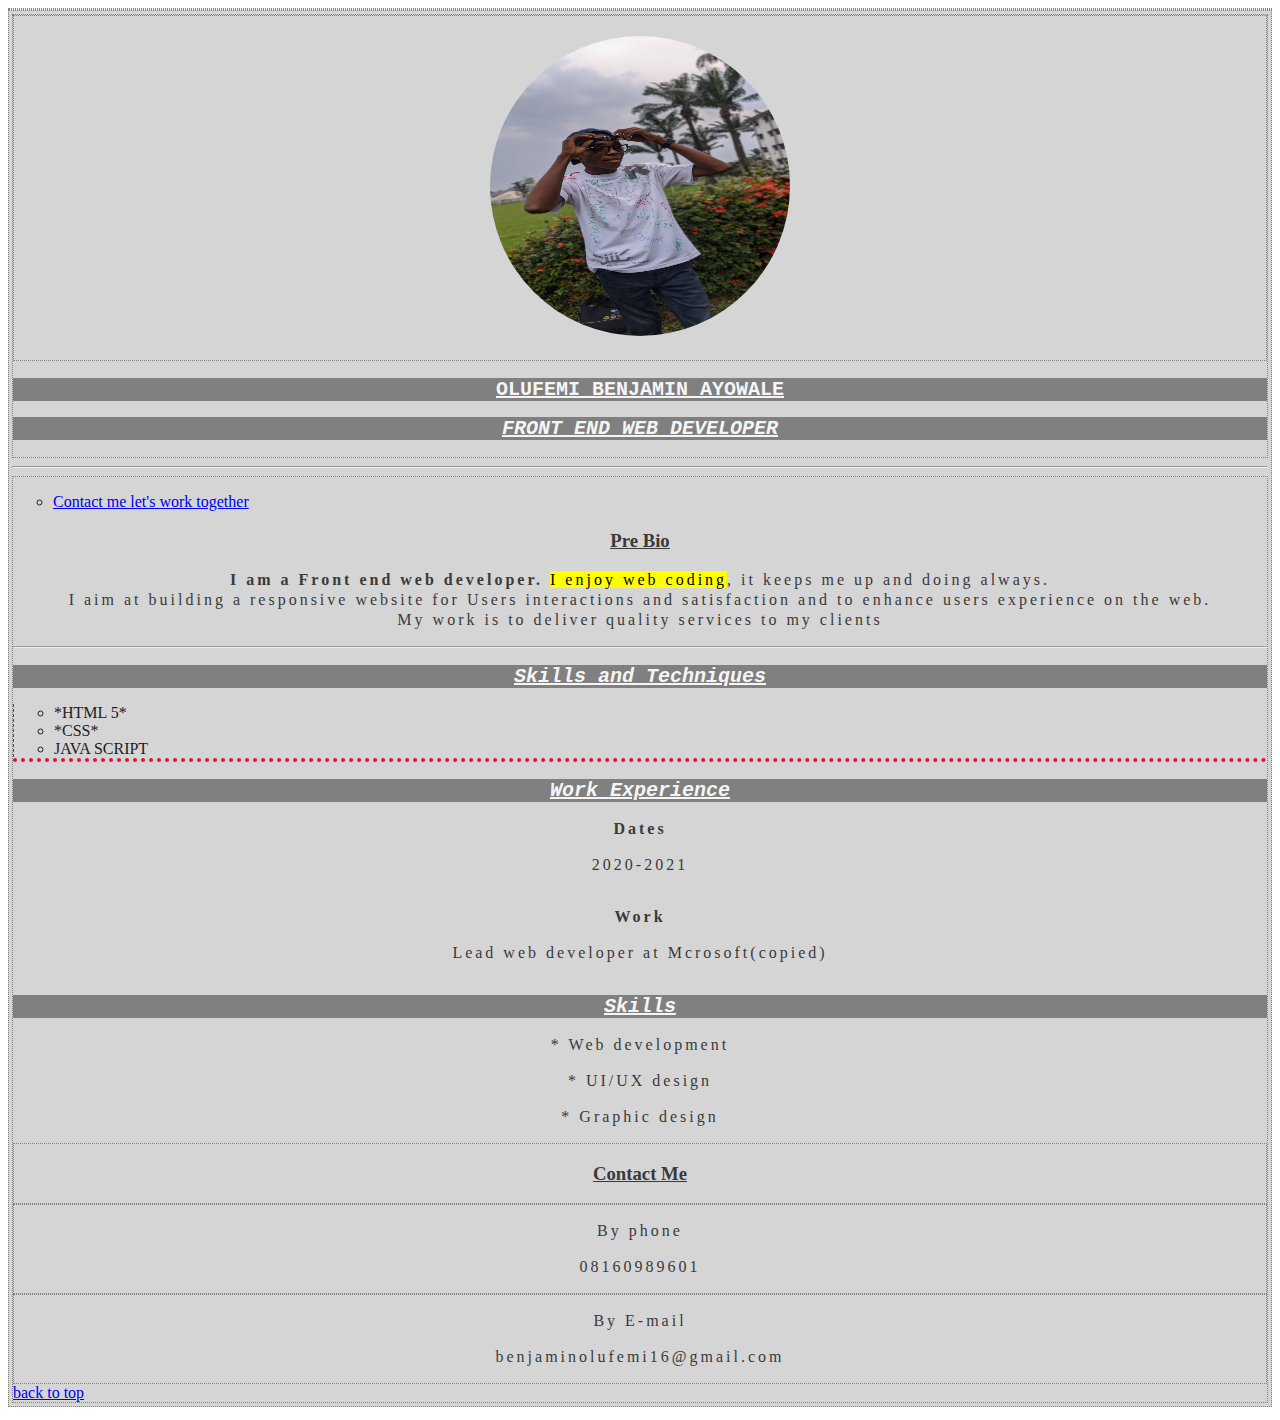
<file: index.html>
<!DOCTYPE html>
<html lang="en">

<head>

    <meta charset="UTF-8">
    <meta http-equiv="X-UA-Compatible" content="IE=edge">
    <meta name="viewport" content="width=device-width, initial-scale=1.0">
    <meta name ="description" content="Liquidated Front End Web Developer">
    <link rel="stylesheet" href="styles.css">
    <title>This is my Profile</title>

</head>

<body>

      <div id="top"></div>

      <div id="content">


        

  <div id="header">
    <div class="image-container">
      <img src="my-profile.jpg" alt="My incoming profile">
    </div>

    

    <h2>OLUFEMI BENJAMIN AYOWALE</h2>
    <h2><i>FRONT END WEB DEVELOPER</i></h2>
  </div>

<hr>

    

<div id="navigation">

  <ul>

    <li><a onclick="alert('Hello, welcome to my Web Development Profile');" href="Contact.html">Contact me let's work together</a></li>

  </ul>

<h3><u>Pre Bio</u></h3>
<p><b>I am a Front end web developer.</b> <mark>I enjoy web coding</mark>, it keeps me up and doing always.<br>I aim at building a responsive website for Users interactions and satisfaction and to enhance users experience on the web.  <br>My work is to deliver quality services to my clients</p>

<hr>

<h2><i>Skills and Techniques</i></h2>

<ol>
<li>*HTML 5*</li>
<li>*CSS*</li>
<li>JAVA SCRIPT</li>
</ol>

<h2><i>Work Experience</i></h2>

<p><b>Dates</b>
  <p>2020-2021</p>
</p>           


<p><b>Work</b>
  <p>Lead web developer at Mcrosoft(copied)</p>
</p>

<h2><i>Skills</i></h2>
<p>* Web development</p>
<p>* UI/UX design</p>
<p>* Graphic design</p>

<div id="contact me">
<h3><b>Contact Me</b></h3>
  </div class="contact-method">

  <div class="contact-method phone">
  <p>By phone</p>
  <p>08160989601</p>
</div>

  <div class="contact-method email">
  <p>By E-mail</p>
  <p>benjaminolufemi16@gmail.com</p>
</div>

  <a href="#top">back to top</a>

</body>
</html>
</file>
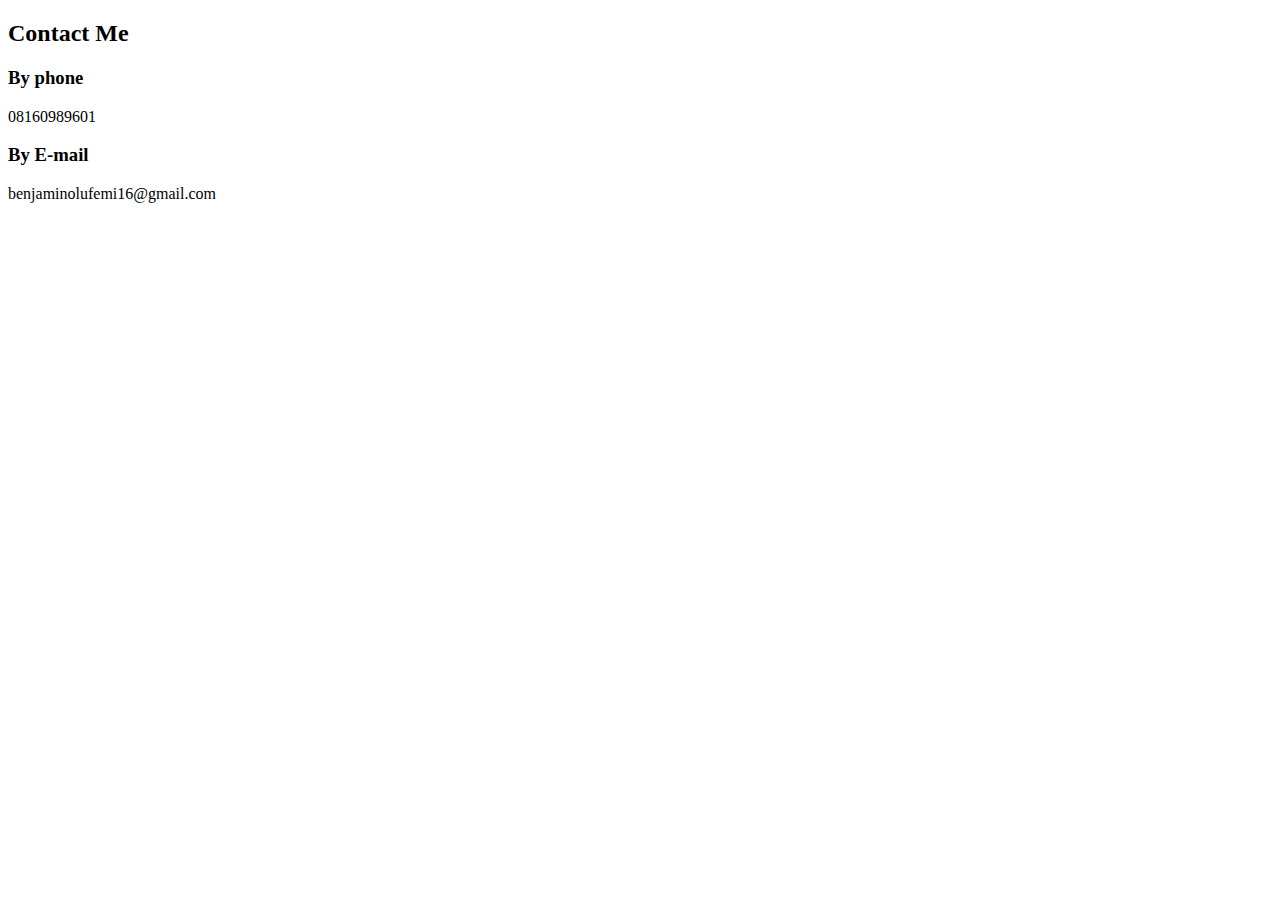
<file: Contact.html>
<!DOCTYPE html>
<html lang="en">
<head>
  <link rel="style-sheet" href="style.css">
  <meta charset="UTF-8">
  <meta http-equiv="X-UA-Compatible" content="IE=edge">
  <meta name="viewport" content="width=device-width, initial-scale=1.0">
  <meta name ="description" content="Liquidated Front End Web Developer">
  <title>This is my Profile</title>
</head>

<h2>Contact Me</h2>
  <h3>By phone</h3>
  <p>08160989601</p>
  <h3>By E-mail</h3>
  <p>benjaminolufemi16@gmail.com</p>
</file>
<file: styles.css>
.image-container {
  align-items: center;
  justify-content: center;
  text-align: center;
}

  img {
    width: 300px;
    height: 300px;
    border-radius: 150px;
    margin-top: 20px;
    margin-bottom: 20px;
  }
    
  
  h2{
    color: whitesmoke;
    background-color: grey;
    font-size: 20px;
    text-decoration: underline;
    font-family:monospace;
    text-align:center;
  }


  h3{
    text-align: center;
    color: #3a3a3a;
    text-decoration:underline ;
  }


  p{
    color: #3a3a3a;
    text-align:center;
    line-height:20px;
    letter-spacing: 3px;
    column-count: 1; 
    column-gap: 60px
  }


  ol{
  /* border-width: 4px;
  border-style: dashed;
  border-color: blue;
  border-top: 4px; */
  border-left: 1px dashed crimson;
  border-bottom: 4px dotted crimson;
  }


  li{
    list-style-type: circle;
    text-shadow: 10px 10px light red;
    color: #212121;
  }

  #content{
    background-color: #d5d5d5;
    padding: 3px;
  }

  /* #contentii{
    background-color: red;
  }
  #contentiii{
    background-color: royalblue;
  } */
   
div{
  color: lightcoral;
  border: 1px dotted grey;
}
</file>
